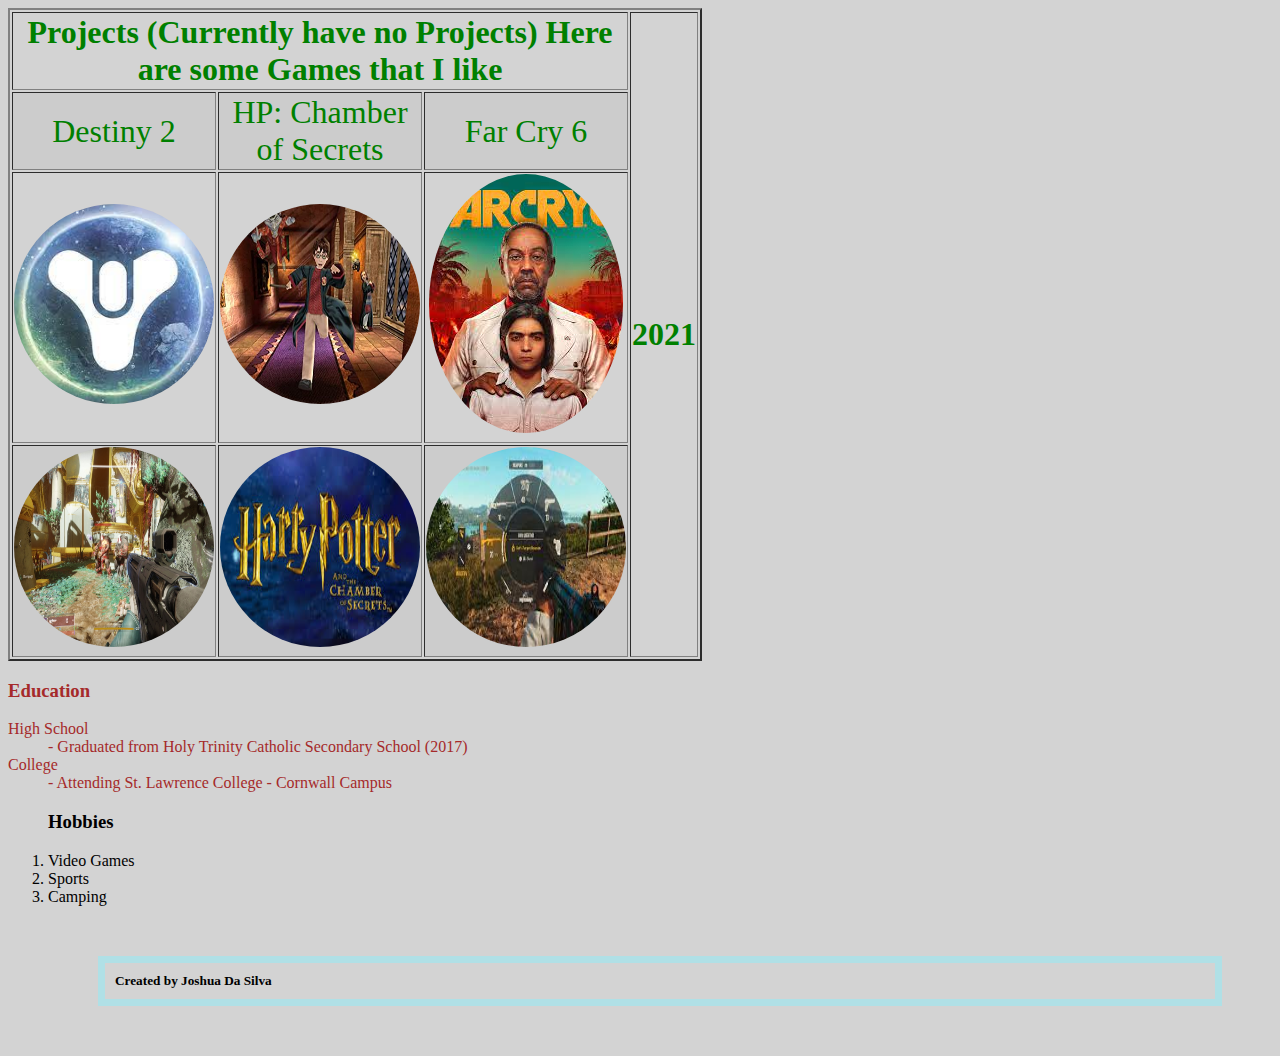
<file: portfolio.html>
<!DOCTYPE html>
<html>
<head>
<style>

table {
  color: green;
  font-family: Calibri;
  font-size: 200%;
}
img {
  border-radius: 50%;
}
td {
  text-align: center;
}
h5 {
  border: 7px solid powderblue;
  padding: 10px;
  margin: 50px;
}
body {
  background-color: lightgrey;
}
tr:nth-child(even) {background-color:#cccccc;}

</style>
</head>
<body>

<table width=500px height=300px border=2>
  <tr>
  <th colspan="3">Projects (Currently have no Projects) Here are some Games that I like </th>
  <th rowspan="4">2021</th>
  <tr>
    <td>Destiny 2</td>
    <td>HP: Chamber of Secrets</td>
    <td>Far Cry 6</td>
  </tr>
  <tr>
    <td><img src="download (2).jpg" alt="Destiny" usemap="#Logo" class="center" width=200 height=200 </td>
    <td><img src="Harry Potter.jpg" alt="HP" usemap="#still" class="center" width=200 height=200</td>
    <td><img src="download (3).jpg" alt="FC6" usemap="#poster" class="center"</td>
  </tr>
  <tr>
    <td><img src="destiny-2-i.jpg" alt="D2" usemap="game" class="photo" width=200 height=200</td>
    <td><img src="HP2.jpg" alt="HP2" usemap="title" class="photo" width=200 height=200</td>
    <td><img src="download (4).jpg" usemap="gun" class="photo" width=200 height=200</td>
  </tr>

</table>

<dl style="color:brown; font-family: times new roman">
  <h3>Education</h3>
  <dt>High School</dt>
  <dd>- Graduated from Holy Trinity Catholic Secondary School (2017)</dd>
  <dt>College</dt>
  <dd>- Attending St. Lawrence College - Cornwall Campus</dd>
</dl>

<ol>
  <h3>Hobbies</h3>
  <li>Video Games</li>
  <li>Sports</li>
  <li>Camping</li>

<h5>Created by Joshua Da Silva</h5>
</ol>

</body>
</html>
</file>
